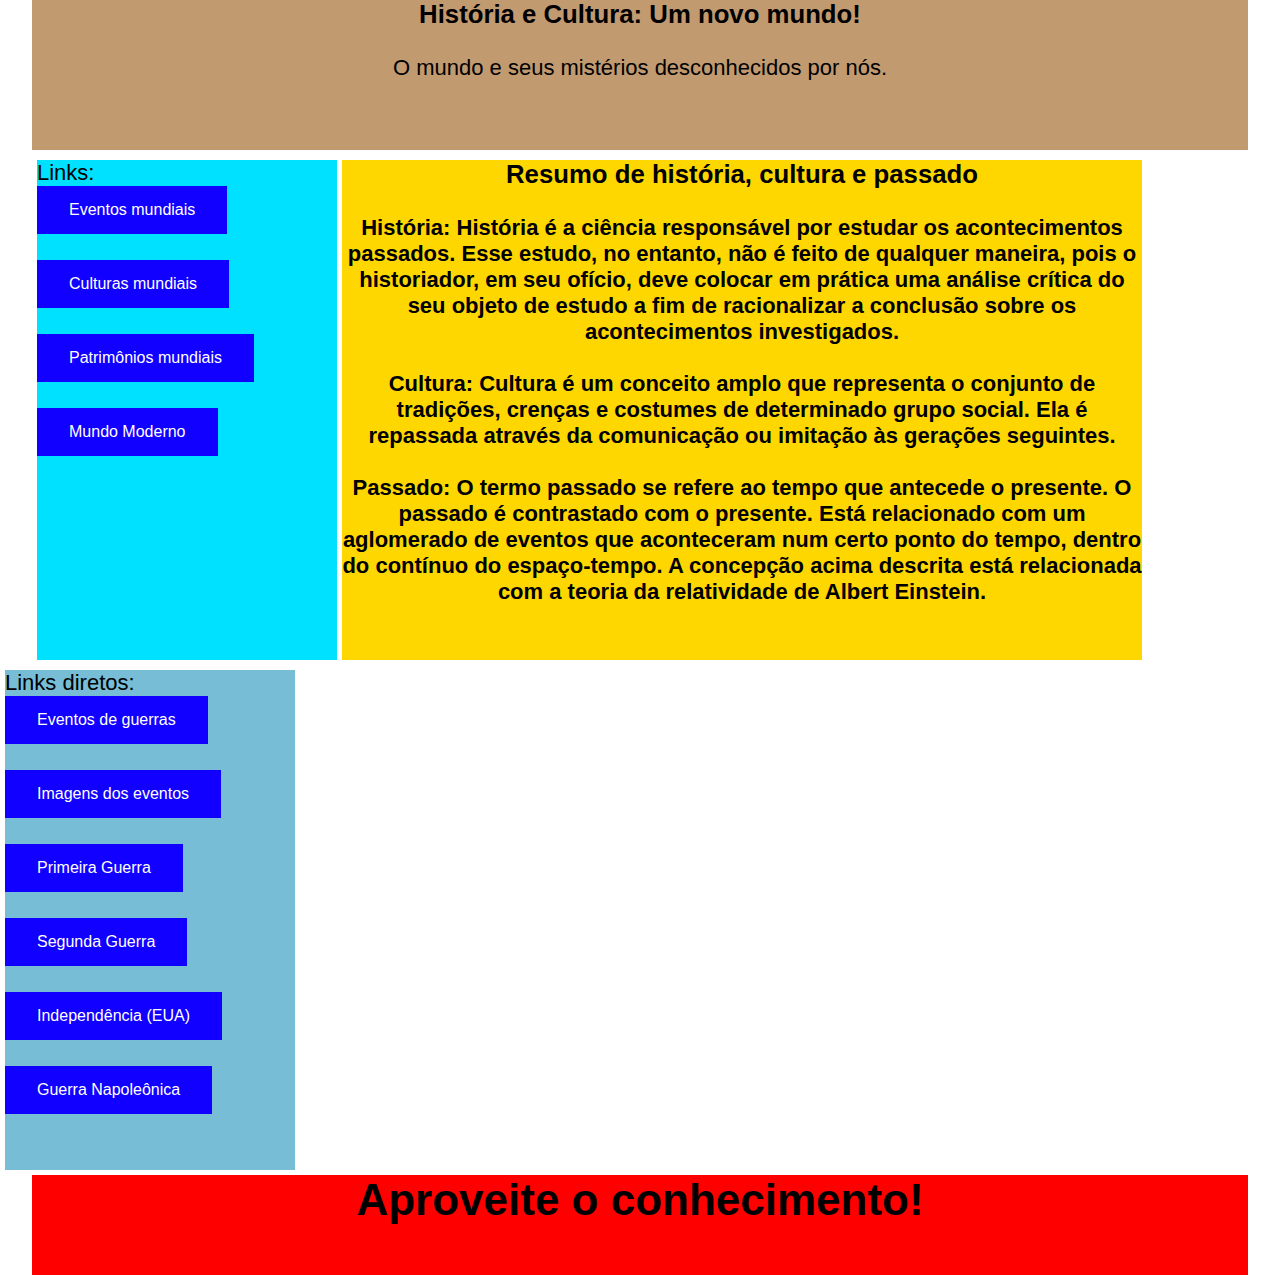
<file: index.html>
<!DOCTYPE html>
    <html>
        <head>
            <meta charset="UTF-8"/>
            <title> Document</title>
            
            <link rel="stylesheet" type="text/css" href="styles.css" media="screen" />

            </title>
        </head>
            <body>
                <head>
                </head>
                    <div id="cabecalho">
                        <h3>História e Cultura: Um novo mundo!</h3>
                        <br>
                    O mundo e seus mistérios desconhecidos por nós.
                    </div>
                
                    <div id="menu">
                            Links:
                        <br>
                    <ul>
                        <a href="eventos.html"><button id="botao">Eventos mundiais</button></a>
                        <br>
                        <br>
                        <a href="culturas.html"><button id="botao">Culturas mundiais</button></a>
                        <br>
                        <br>
                        <a href="patrimonio.html"><button id="botao">Patrimônios mundiais</button></a>
                        <br>
                        <br>
                        <a href="mundomoderno.html"><button id="botao">Mundo Moderno</button></a>
                        <br>
                        <br>
                    </ul>
                    </div>

                    <div id="conteudo">
                        <h3>Resumo de história, cultura e passado</h3>
                        <br>
                        <h4>História: História é a ciência responsável por estudar os acontecimentos passados. Esse estudo, no entanto, não é feito de qualquer maneira, pois o historiador, em seu ofício, deve colocar em prática uma análise crítica do seu objeto de estudo a fim de racionalizar a conclusão sobre os acontecimentos investigados.</h4>
                        <br>
                        <h4>Cultura: Cultura é um conceito amplo que representa o conjunto de tradições, crenças e costumes de determinado grupo social. Ela é repassada através da comunicação ou imitação às gerações seguintes.</h4>
                        <br>
                        <h4>Passado: O termo passado se refere ao tempo que antecede o presente. O passado é contrastado com o presente. Está relacionado com um aglomerado de eventos que aconteceram num certo ponto do tempo, dentro do contínuo do espaço-tempo. A concepção acima descrita está relacionada com a teoria da relatividade de Albert Einstein.</h4>
                        <br>
                    </div>
                    </div>

                    <div id="lado">
                        Links diretos:
                        <br>
                    <ul>
                        <a href="eventosguerra.html"><button id="botao">Eventos de guerras</button></a>
                        <br>
                        <br>
                        <a href="imagenseventos.html"><button id="botao">Imagens dos eventos</button></a>
                        <br>
                        <br>
                        <a href="primeiraguerra.html"><button id="botao">Primeira Guerra</button></a>
                        <br>
                        <br>
                        <a href="segundaguerra.html"><button id="botao">Segunda Guerra</button></a>
                        <br>
                        <br>
                        <a href="independenciaeua.html"><button id="botao">Independência (EUA)</button></a>
                        <br>
                        <br>
                        <a href="guerranapoleonica.html"><button id="botao">Guerra Napoleônica</button></a>
                        <br>
                        <br>
                    </ul>
                    </div>

                    <div id="rodape">
                        <h1> Aproveite o conhecimento!</h1>
                    </div>
                    
            </body>
    </html>
</file>
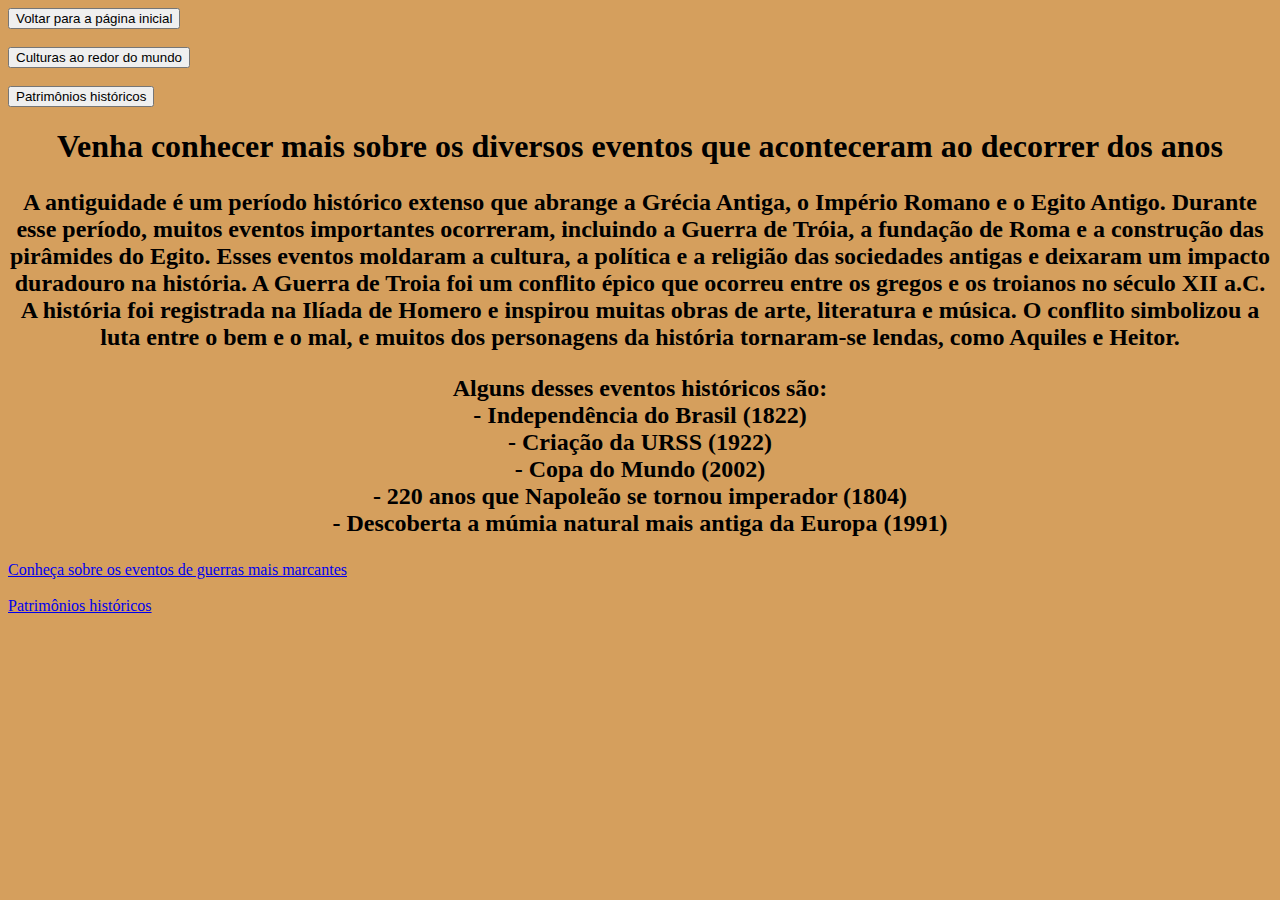
<file: eventos.html>
<!DOCTYPE html>
<html>
    <head>
        <meta charset="UTF-8"/>
        <title>Document</title>
        <style>
            body {
                background-color: #d59f5d;
            }
            
            h1 {
                text-align: center;
            }
            
            h2 {
                text-align: center;
            }

            .img-container {
                text-align: center;
            }
        </style>
    </head>
    <head>
        <meta charset="UTF-8"/>
        <title Document</title>
        </title>
    </head>
    <body>
        <!-- Conteúdo -->
        <body>
            <a href="projeto01.html"><button id="botao">Voltar para a página inicial</button></a>
            <br>
            <br>

            <a href="culturas.html"><button id="botao">Culturas ao redor do mundo</button></a>
            <br>
            <br>

            <a href="patrimonio.html"><button id="botao">Patrimônios históricos</button></a>
        </body>

        <h1>Venha conhecer mais sobre os diversos eventos que aconteceram ao decorrer dos anos</h1>
        <h2><p>A antiguidade é um período histórico extenso que abrange a Grécia Antiga, o Império Romano e o Egito Antigo. Durante esse período, muitos eventos importantes ocorreram, incluindo a Guerra de Tróia, a fundação de Roma e a construção das pirâmides do Egito.
            Esses eventos moldaram a cultura, a política e a religião das sociedades antigas e deixaram um impacto duradouro na história. A Guerra de Troia foi um conflito épico que ocorreu entre os gregos e os troianos no século XII a.C. A história foi registrada na Ilíada de Homero e inspirou muitas obras de arte, literatura e música. O conflito simbolizou a luta entre o bem e o mal, e muitos dos personagens da história tornaram-se lendas, como Aquiles e Heitor.</p></h2>
        <h2><p> Alguns desses eventos históricos são:
            <br>
            - Independência do Brasil (1822)
            <br>
            - Criação da URSS (1922)
            <br>
            - Copa do Mundo (2002)
            <br>
            - 220 anos que Napoleão se tornou imperador (1804)
            <br>
            - Descoberta a múmia natural mais antiga da Europa (1991)
            <br>
        </p></h2>
        <body>
            <a href="eventosguerra.html">Conheça sobre os eventos de guerras mais marcantes</a>
            <br>
            <br>

            <a href="patrimonio.html">Patrimônios históricos</a>
        </body>
    </body>
</html>
</file>
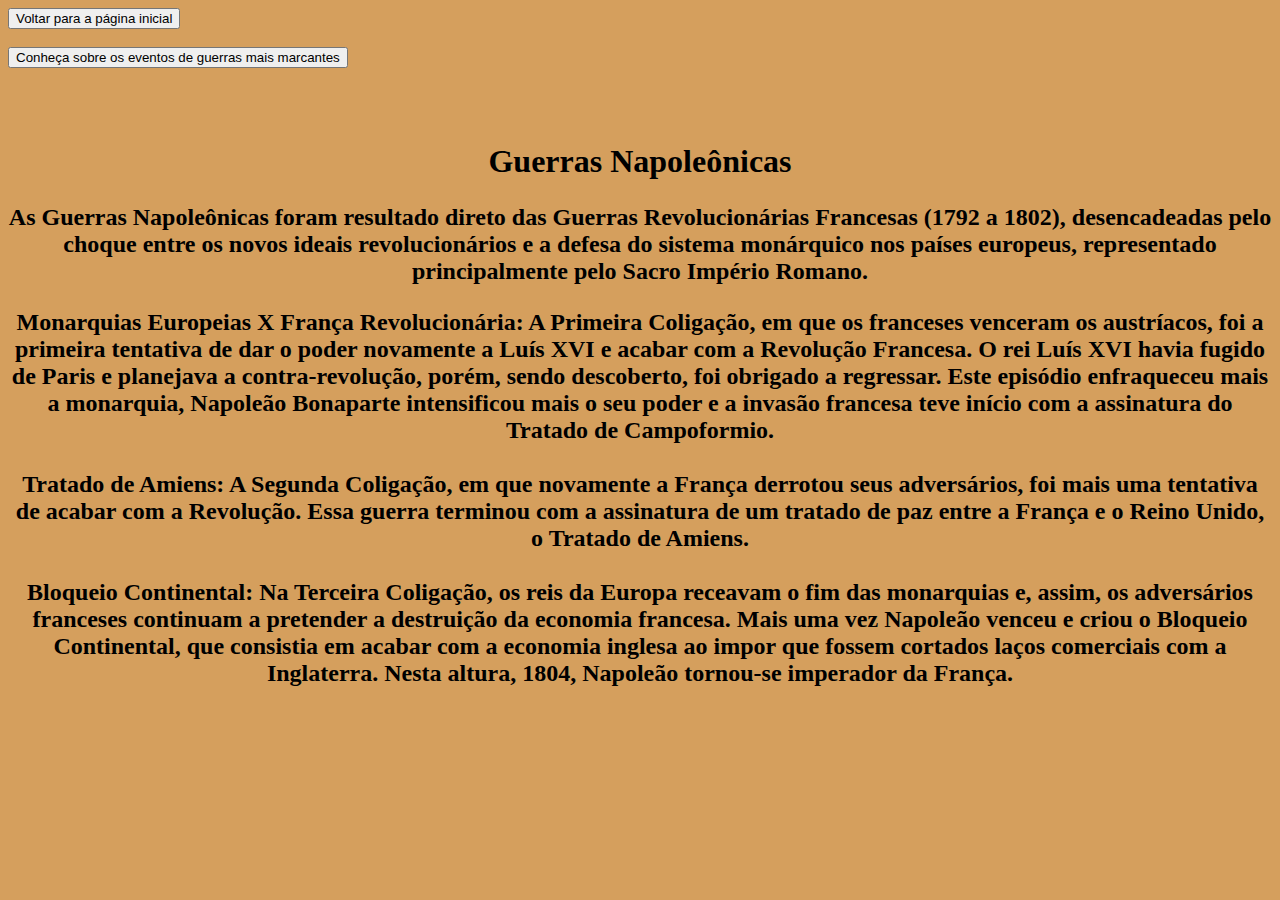
<file: guerranapoleonica.html>
<!DOCTYPE html>
<html>
    <head>
        <meta charset="UTF-8"/>
        <title>Document</title>
        <style>
            body {
                background-color: #d59f5d;
            }
            
            h1 {
                text-align: center;
            }
            
            h2 {
                text-align: center;
            }

            .img-container {
                text-align: center;
            }
        </style>
    </head>
    <head>
        <meta charset="UTF-8"/>
        <title Document</title>
        </title>
    </head>
    <body>
        <!-- Conteúdo -->
        <body>
            <a href="projeto01.html"><button id="botao">Voltar para a página inicial</button></a>
            <br>
            <br>

            <a href="eventosguerra.html"><button id="botao">Conheça sobre os eventos de guerras mais marcantes</button></a>
            <br>
            <br>

            <a href=""></a>
            <br>
            <br>
        </body>
        
        <h1>Guerras Napoleônicas</h1>
        <h2><p>As Guerras Napoleônicas foram resultado direto das Guerras Revolucionárias Francesas (1792 a 1802), desencadeadas pelo choque entre os novos ideais revolucionários e a defesa do sistema monárquico nos países europeus, representado principalmente pelo Sacro Império Romano.</p></h2>
        <h2><p>Monarquias Europeias X França Revolucionária: A Primeira Coligação, em que os franceses venceram os austríacos, foi a primeira tentativa de dar o poder novamente a Luís XVI e acabar com a Revolução Francesa. O rei Luís XVI havia fugido de Paris e planejava a contra-revolução, porém, sendo descoberto, foi obrigado a regressar. Este episódio enfraqueceu mais a monarquia, Napoleão Bonaparte intensificou mais o seu poder e a invasão francesa teve início com a assinatura do Tratado de Campoformio.
            <br>
            <br> 
            Tratado de Amiens: A Segunda Coligação, em que novamente a França derrotou seus adversários, foi mais uma tentativa de acabar com a Revolução. Essa guerra terminou com a assinatura de um tratado de paz entre a França e o Reino Unido, o Tratado de Amiens.
            <br>
            <br>
            Bloqueio Continental: Na Terceira Coligação, os reis da Europa receavam o fim das monarquias e, assim, os adversários franceses continuam a pretender a destruição da economia francesa. Mais uma vez Napoleão venceu e criou o Bloqueio Continental, que consistia em acabar com a economia inglesa ao impor que fossem cortados laços comerciais com a Inglaterra. Nesta altura, 1804, Napoleão tornou-se imperador da França.
            <br>
            <br>
        </p></h2>
    </body>
</html>
</file>
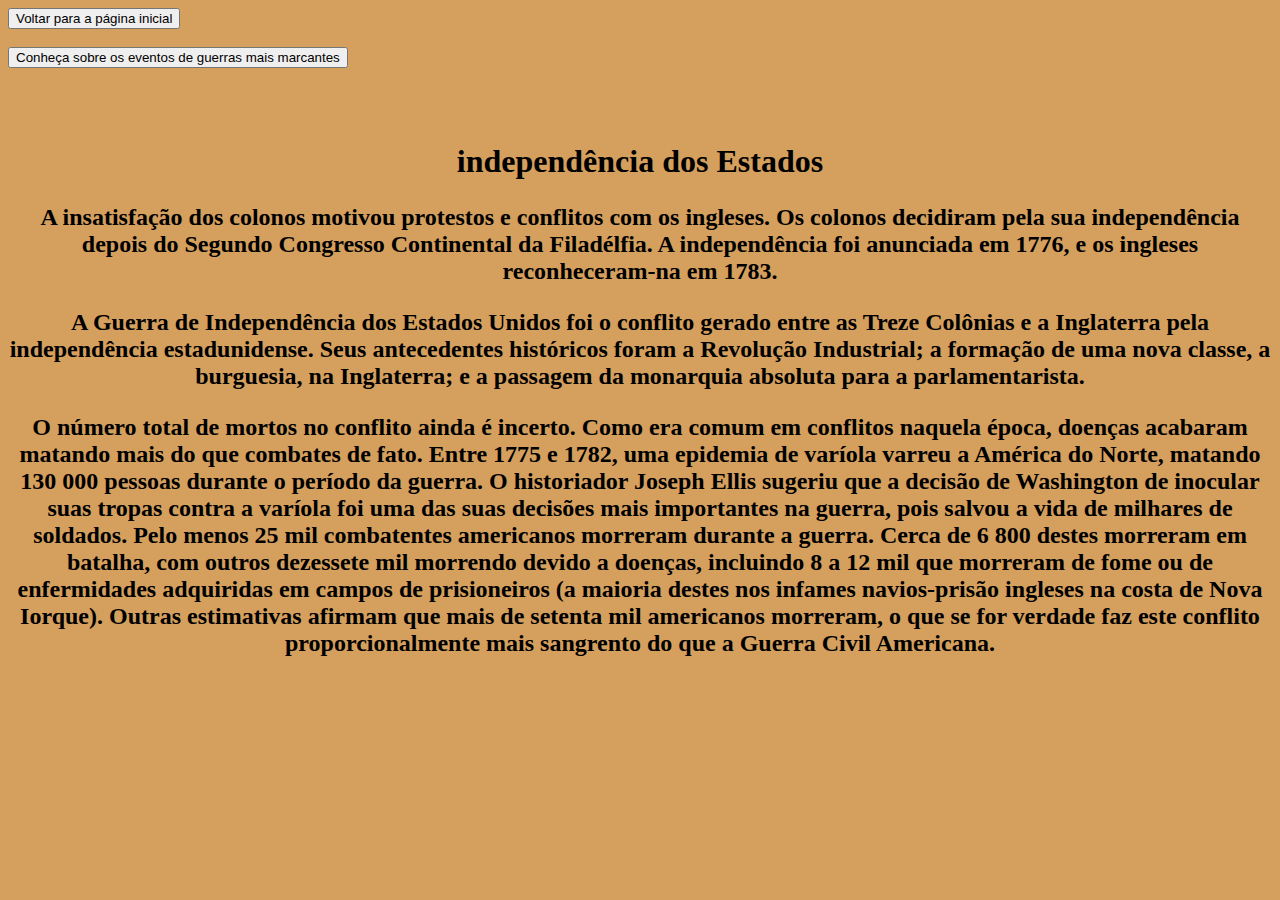
<file: independenciaeua.html>
<!DOCTYPE html>
<html>
    <head>
        <meta charset="UTF-8"/>
        <title>Document</title>
        <style>
            body {
                background-color: #d59f5d;
            }
            
            h1 {
                text-align: center;
            }
            
            h2 {
                text-align: center;
            }

            .img-container {
                text-align: center;
            }
        </style>
    </head>
    <head>
        <meta charset="UTF-8"/>
        <title Document</title>
        </title>
    </head>
    <body>
        <!-- Conteúdo -->
        <body>
            <a href="projeto01.html"><button id="botao">Voltar para a página inicial</button></a>
            <br>
            <br>

            <a href="eventosguerra.html"><button id="botao">Conheça sobre os eventos de guerras mais marcantes</button></a>
            <br>
            <br>

            <a href=""></a>
            <br>
            <br>
        </body>

        <h1>independência dos Estados</h1>
        <h2><p>A insatisfação dos colonos motivou protestos e conflitos com os ingleses. Os colonos decidiram pela sua independência depois do Segundo Congresso Continental da Filadélfia. A independência foi anunciada em 1776, e os ingleses reconheceram-na em 1783.</p></h2>
        <h2><p>A Guerra de Independência dos Estados Unidos foi o conflito gerado entre as Treze Colônias e a Inglaterra pela independência estadunidense. Seus antecedentes históricos foram a Revolução Industrial; a formação de uma nova classe, a burguesia, na Inglaterra; e a passagem da monarquia absoluta para a parlamentarista.</p></h2>
        <h2><p>O número total de mortos no conflito ainda é incerto. Como era comum em conflitos naquela época, doenças acabaram matando mais do que combates de fato. Entre 1775 e 1782, uma epidemia de varíola varreu a América do Norte, matando 130 000 pessoas durante o período da guerra. O historiador Joseph Ellis sugeriu que a decisão de Washington de inocular suas tropas contra a varíola foi uma das suas decisões mais importantes na guerra, pois salvou a vida de milhares de soldados.
            Pelo menos 25 mil combatentes americanos morreram durante a guerra. Cerca de 6 800 destes morreram em batalha, com outros dezessete mil morrendo devido a doenças, incluindo 8 a 12 mil que morreram de fome ou de enfermidades adquiridas em campos de prisioneiros (a maioria destes nos infames navios-prisão ingleses na costa de Nova Iorque). Outras estimativas afirmam que mais de setenta mil americanos morreram, o que se for verdade faz este conflito proporcionalmente mais sangrento do que a Guerra Civil Americana.</p></h2>
        <body>
            <a href=""></a>
            <br>
            <br>

            <a href=""></a>
        </body>
    </body>
</html>
</file>
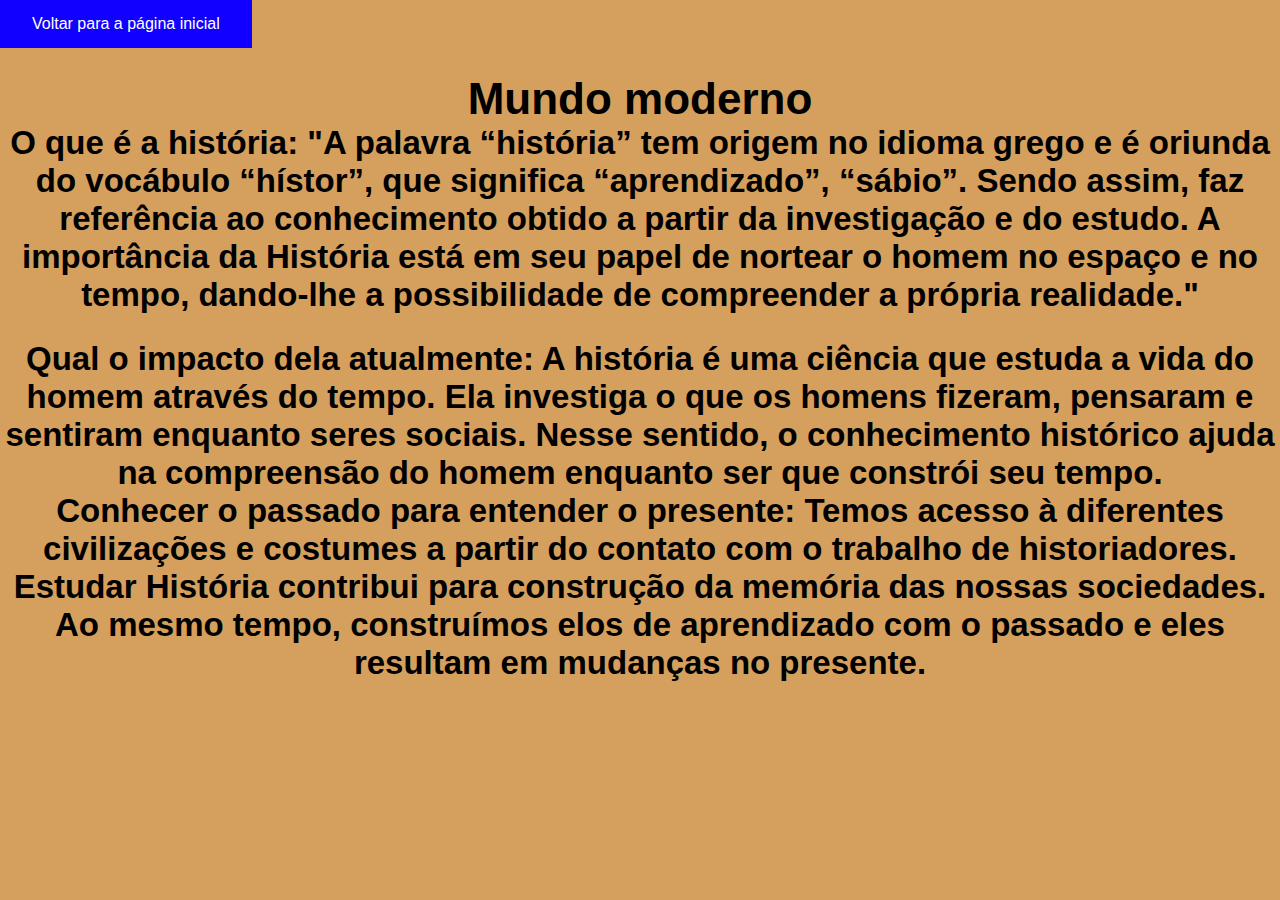
<file: mundomoderno.html>
<!DOCTYPE html>
    <html>
        <head>
            <meta charset="UTF-8"/>
            <title> Document</title>
            
            <link rel="stylesheet" type="text/css" href="styles.css" media="screen" />

            </title>
        </head>
            <body>
                <head>
                </head>
                    
            </body>
    </html><!DOCTYPE html>
    <html>
        <head>
            <meta charset="UTF-8"/>
            <title>Document</title>
            <style>
                body {
                    background-color: #d59f5d;
                }
                
                h1 {
                    text-align: center;
                }
                
                h2 {
                    text-align: center;
                }
    
                .img-container {
                    text-align: center;
                }
            </style>
        </head>
        <head>
            <meta charset="UTF-8"/>
            <title Document</title>
            </title>
        </head>
        <body>
            <!-- Conteúdo -->
            <body>
                <a href="projeto01.html"><button id="botao">Voltar para a página inicial</button></a>
                <br>
                <br>

                <h1>Mundo moderno</h1>
            <h2><p> O que é a história: "A palavra “história” tem origem no idioma grego e é oriunda do vocábulo “hístor”, que significa “aprendizado”, “sábio”. Sendo assim, faz referência ao conhecimento obtido a partir da investigação e do estudo. A importância da História está em seu papel de nortear o homem no espaço e no tempo, dando-lhe a possibilidade de compreender a própria realidade."                <br>
                </p></h2>
                <br>
                <h2><p>Qual o impacto dela atualmente: A história é uma ciência que estuda a vida do homem através do tempo. Ela investiga o que os homens fizeram, pensaram e sentiram enquanto seres sociais. Nesse sentido, o conhecimento histórico ajuda na compreensão do homem enquanto ser que constrói seu tempo.
                    <br>
            <h2><p> Conhecer o passado para entender o presente: Temos acesso à diferentes civilizações e costumes a partir do contato com o trabalho de historiadores. Estudar História contribui para construção da memória das nossas sociedades. Ao mesmo tempo, construímos elos de aprendizado com o passado e eles resultam em mudanças no presente.
                <br>
                </p></h2>
                    
            <body>
        </body>
    </html>
</file>
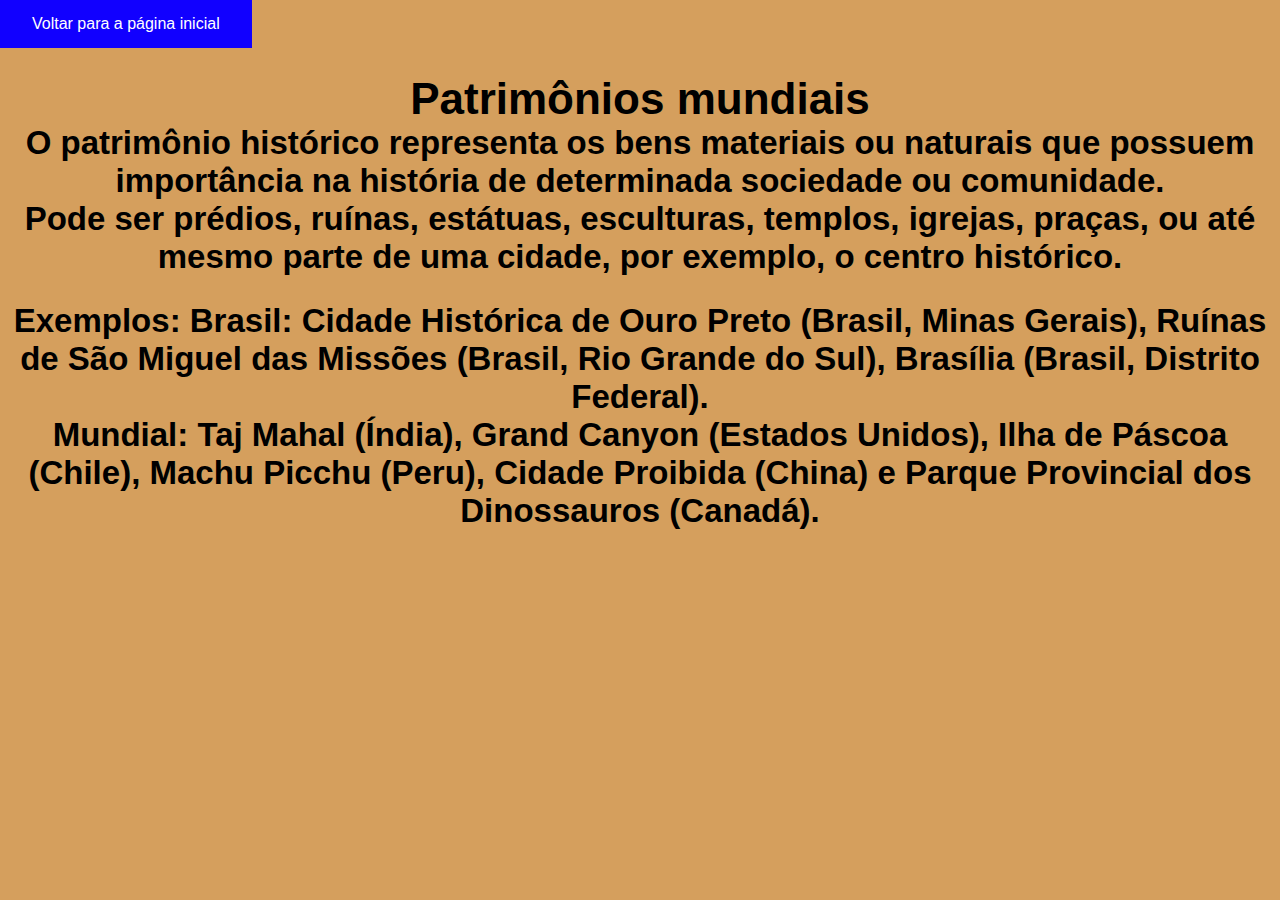
<file: patrimonio.html>
<!DOCTYPE html>
    <html>
        <head>
            <meta charset="UTF-8"/>
            <title> Document</title>
            
            <link rel="stylesheet" type="text/css" href="styles.css" media="screen" />

            </title>
        </head>
            <body>
                <head>
                </head>
                    
            </body>
    </html><!DOCTYPE html>
    <html>
        <head>
            <meta charset="UTF-8"/>
            <title>Document</title>
            <style>
                body {
                    background-color: #d59f5d;
                }
                
                h1 {
                    text-align: center;
                }
                
                h2 {
                    text-align: center;
                }
    
                .img-container {
                    text-align: center;
                }
            </style>
        </head>
        <head>
            <meta charset="UTF-8"/>
            <title Document</title>
            </title>
        </head>
        <body>
            <!-- Conteúdo -->
            <body>
                <a href="projeto01.html"><button id="botao">Voltar para a página inicial</button></a>
                <br>
                <br>

                <h1>Patrimônios mundiais</h1>
            <h2><p>O patrimônio histórico representa os bens materiais ou naturais que possuem importância na história de determinada sociedade ou comunidade.
                <br>
                Pode ser prédios, ruínas, estátuas, esculturas, templos, igrejas, praças, ou até mesmo parte de uma cidade, por exemplo, o centro histórico.</p></h2>
                <br>
                <h2><p>Exemplos:
                    Brasil:
                    Cidade Histórica de Ouro Preto (Brasil, Minas Gerais), Ruínas de São Miguel das Missões (Brasil, Rio Grande do Sul), Brasília (Brasil, Distrito Federal).
                    <br>
                    Mundial:
                    Taj Mahal (Índia), Grand Canyon (Estados Unidos), Ilha de Páscoa (Chile), Machu Picchu (Peru), Cidade Proibida (China) e Parque Provincial dos Dinossauros (Canadá).
            <body>
        </body>
    </html>
</file>
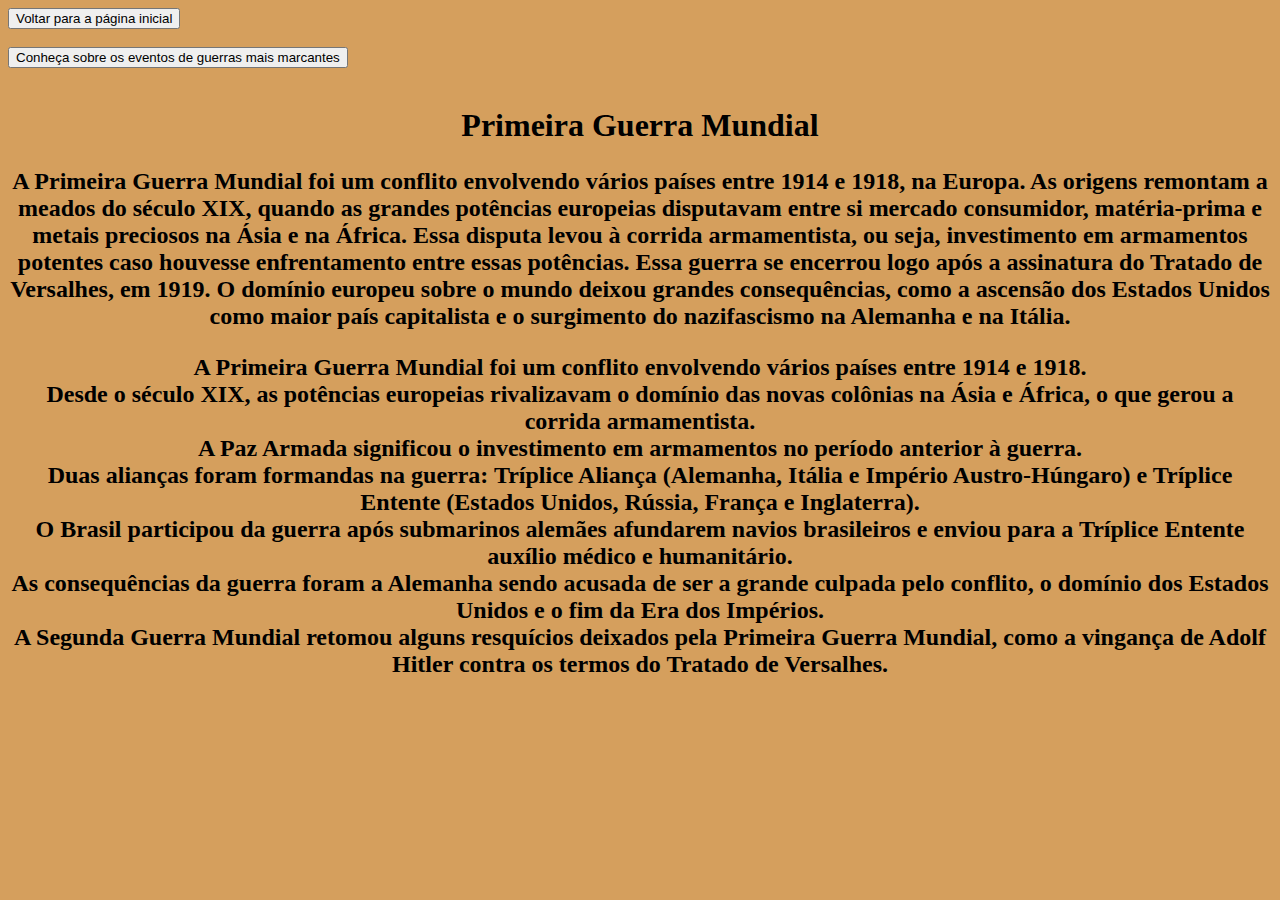
<file: primeiraguerra.html>
<!DOCTYPE html>
<html>
    <head>
        <meta charset="UTF-8"/>
        <title>Document</title>
        <style>
            body {
                background-color: #d59f5d;
            }
            
            h1 {
                text-align: center;
            }
            
            h2 {
                text-align: center;
            }

            .img-container {
                text-align: center;
            }
        </style>
    </head>
    <head>
        <meta charset="UTF-8"/>
        <title Document</title>
        </title>
    </head>
    <body>
        <!-- Conteúdo -->
        <body>
            <a href="projeto01.html"><button id="botao">Voltar para a página inicial</button></a>
            <br>
            <br>

            <a href="eventosguerra.html"><button id="botao">Conheça sobre os eventos de guerras mais marcantes</button></a>
            <br>
            <br>
        </body>

        <h1>Primeira Guerra Mundial</h1>
        <h2><p>A Primeira Guerra Mundial foi um conflito envolvendo vários países entre 1914 e 1918, na Europa. As origens remontam a meados do século XIX, quando as grandes potências europeias disputavam entre si mercado consumidor, matéria-prima e metais preciosos na Ásia e na África. Essa disputa levou à corrida armamentista, ou seja, investimento em armamentos potentes caso houvesse enfrentamento entre essas potências.

            Essa guerra se encerrou logo após a assinatura do Tratado de Versalhes, em 1919. O domínio europeu sobre o mundo deixou grandes consequências, como a ascensão dos Estados Unidos como maior país capitalista e o surgimento do nazifascismo na Alemanha e na Itália.</p></h2>
        <h2><p>A Primeira Guerra Mundial foi um conflito envolvendo vários países entre 1914 e 1918.
            <br>
            Desde o século XIX, as potências europeias rivalizavam o domínio das novas colônias na Ásia e África, o que gerou a corrida armamentista.
            <br>
            A Paz Armada significou o investimento em armamentos no período anterior à guerra.
            <br>
            Duas alianças foram formandas na guerra: Tríplice Aliança (Alemanha, Itália e Império Austro-Húngaro) e Tríplice Entente (Estados Unidos, Rússia, França e Inglaterra).
            <br>
            O Brasil participou da guerra após submarinos alemães afundarem navios brasileiros e enviou para a Tríplice Entente auxílio médico e humanitário.
            <br>
            As consequências da guerra foram a Alemanha sendo acusada de ser a grande culpada pelo conflito, o domínio dos Estados Unidos e o fim da Era dos Impérios.
            <br>
            A Segunda Guerra Mundial retomou alguns resquícios deixados pela Primeira Guerra Mundial, como a vingança de Adolf Hitler contra os termos do Tratado de Versalhes. 
            <br>
        </p></h2>
    </body>
</html>
</file>
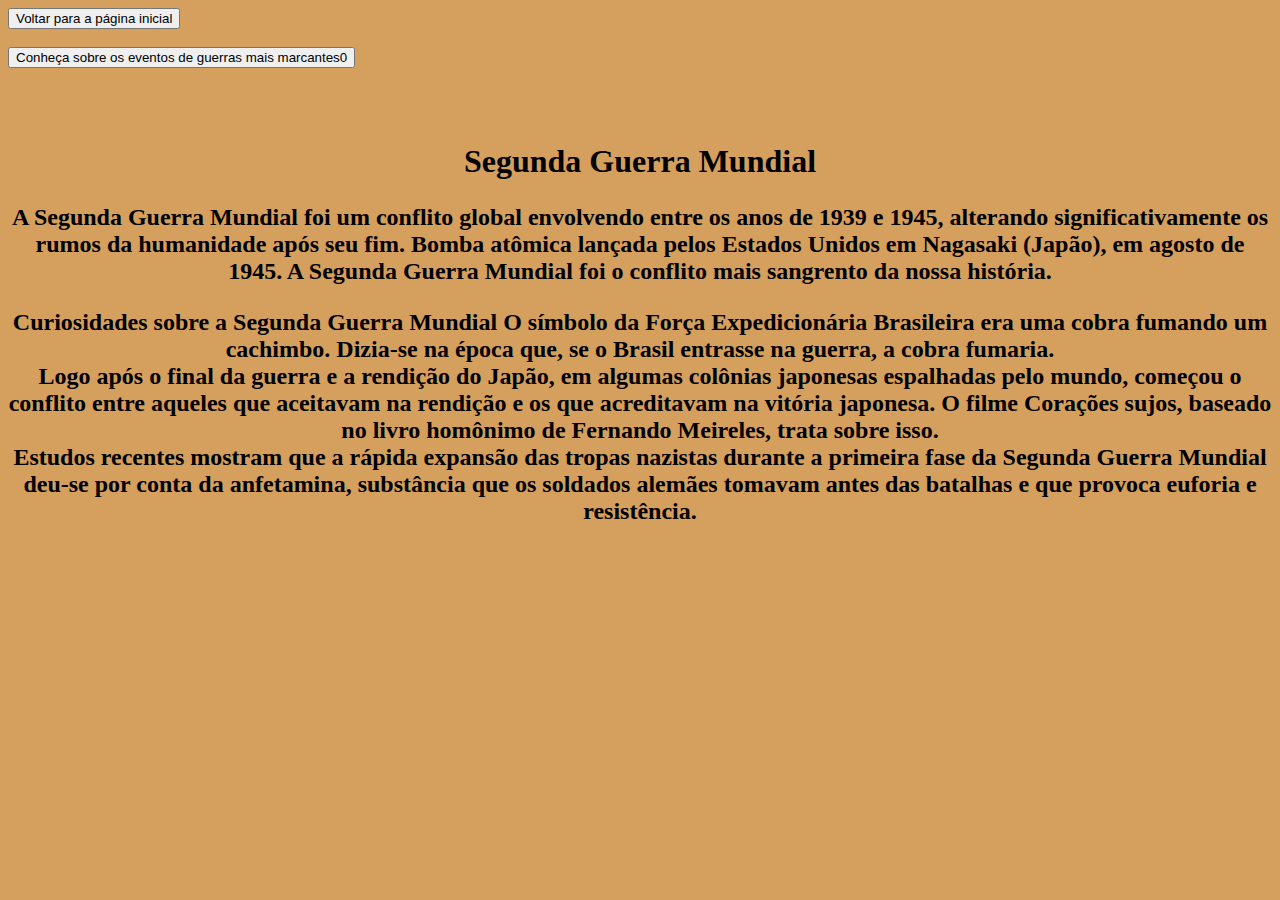
<file: segundaguerra.html>
<!DOCTYPE html>
<html>
    <head>
        <meta charset="UTF-8"/>
        <title>Document</title>
        <style>
            body {
                background-color: #d59f5d;
            }
            
            h1 {
                text-align: center;
            }
            
            h2 {
                text-align: center;
            }

            .img-container {
                text-align: center;
            }
        </style>
    </head>
    <head>
        <meta charset="UTF-8"/>
        <title Document</title>
        </title>
    </head>
    <body>
        <!-- Conteúdo -->
        <body>
            <a href="projeto01.html"><button id="botao">Voltar para a página inicial</button></a>
            <br>
            <br>

            <a href="eventosguerra.html"><button id="botao">Conheça sobre os eventos de guerras mais marcantes0</button></a>
            <br>
            <br>

            <a href=""></a>
            <br>
            <br>
        </body>

        <h1>Segunda Guerra Mundial</h1>
        <h2><p>A Segunda Guerra Mundial foi um conflito global envolvendo entre os anos de 1939 e 1945, alterando significativamente os rumos da humanidade após seu fim. Bomba atômica lançada pelos Estados Unidos em Nagasaki (Japão), em agosto de 1945. A Segunda Guerra Mundial foi o conflito mais sangrento da nossa história.</p></h2>
        <h2><p>Curiosidades sobre a Segunda Guerra Mundial
            O símbolo da Força Expedicionária Brasileira era uma cobra fumando um cachimbo. Dizia-se na época que, se o Brasil entrasse na guerra, a cobra fumaria.
            <br>
            Logo após o final da guerra e a rendição do Japão, em algumas colônias japonesas espalhadas pelo mundo, começou o conflito entre aqueles que aceitavam na rendição e os que acreditavam na vitória japonesa. O filme Corações sujos, baseado no livro homônimo de Fernando Meireles, trata sobre isso.
            <br>
            Estudos recentes mostram que a rápida expansão das tropas nazistas durante a primeira fase da Segunda Guerra Mundial deu-se por conta da anfetamina, substância que os soldados alemães tomavam antes das batalhas e que provoca euforia e resistência. 
            <br>
        </p></h2>
        <body>
            <a href=""></a>
            <br>
            <br>

            <a href=""></a>
        </body>
    </body>
</html>
</file>
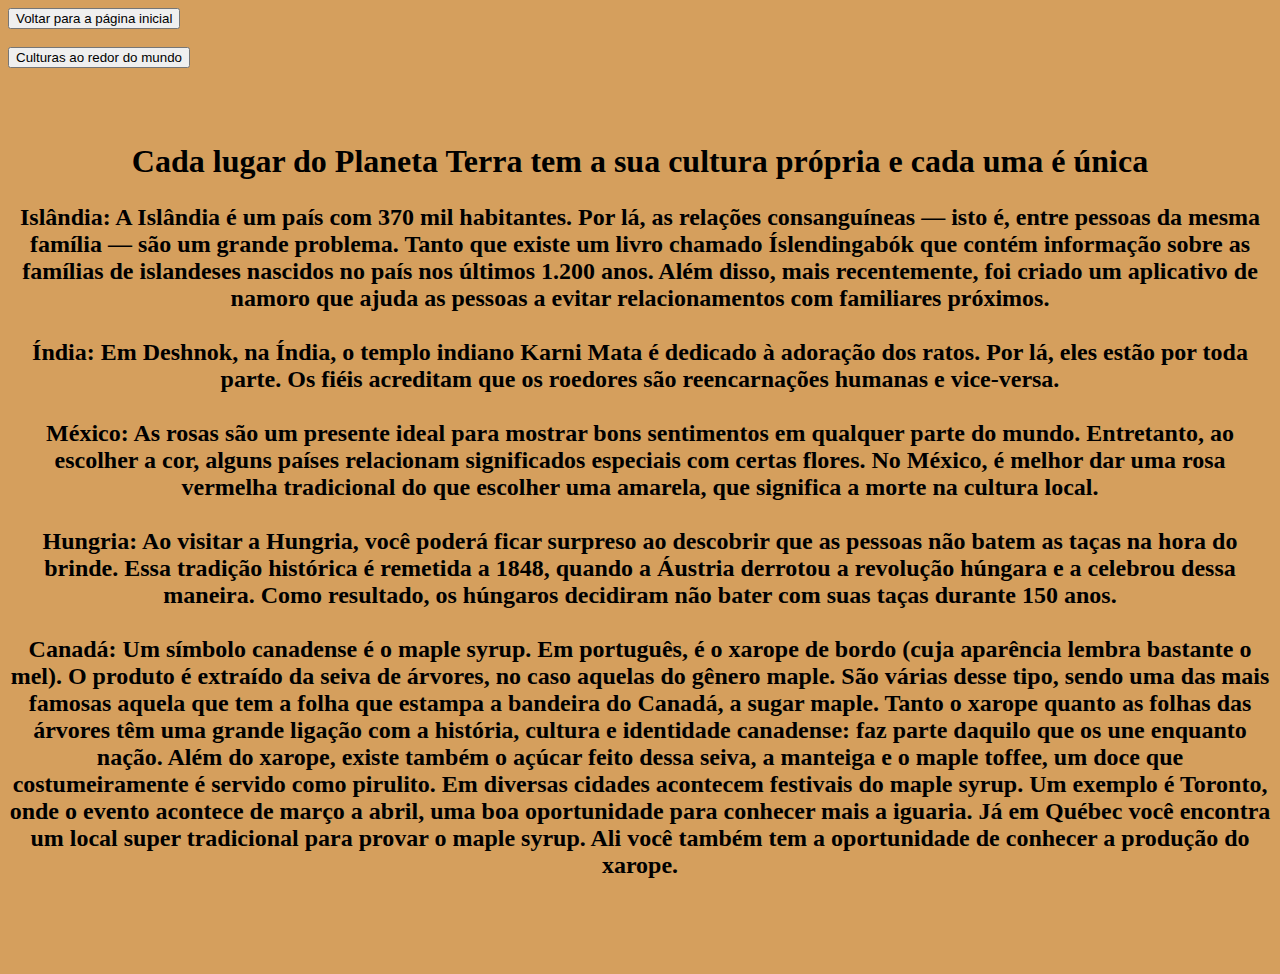
<file: tiposcultura.html>
<!DOCTYPE html>
<html>
    <head>
        <meta charset="UTF-8"/>
        <title>Document</title>
        <style>
            body {
                background-color: #d59f5d;
            }
            
            h1 {
                text-align: center;
            }
            
            h2 {
                text-align: center;
            }

            .img-container {
                text-align: center;
            }
        </style>
    </head>
    <head>
        <meta charset="UTF-8"/>
        <title Document</title>
        </title>
    </head>
    <body>
        <!-- Conteúdo -->
        <body>
            <a href="projeto01.html"><button id="botao">Voltar para a página inicial</button></a>
            <br>
            <br>

            <a href="culturas.html"><button id="botao">Culturas ao redor do mundo</button></a>
            <br>
            <br>

            <a href=""></a>
            <br>
            <br>
        </body>

        <h1>Cada lugar do Planeta Terra tem a sua cultura própria e cada uma é única</h1>
        <h2><p>Islândia: A Islândia é um país com 370 mil habitantes. Por lá, as relações consanguíneas — isto é, entre pessoas da mesma família — são um grande problema. Tanto que existe um livro chamado Íslendingabók que contém informação sobre as famílias de islandeses nascidos no país nos últimos 1.200 anos. Além disso, mais recentemente, foi criado um aplicativo de namoro que ajuda as pessoas a evitar relacionamentos com familiares próximos.
            <br>
            <br>   
            Índia: Em Deshnok, na Índia, o templo indiano Karni Mata é dedicado à adoração dos ratos. Por lá, eles estão por toda parte. Os fiéis acreditam que os roedores são reencarnações humanas e vice-versa.
            <br>
            <br>
            México: As rosas são um presente ideal para mostrar bons sentimentos em qualquer parte do mundo. Entretanto, ao escolher a cor, alguns países relacionam significados especiais com certas flores. No México, é melhor dar uma rosa vermelha tradicional do que escolher uma amarela, que significa a morte na cultura local.
            <br>
            <br>
            Hungria: Ao visitar a Hungria, você poderá ficar surpreso ao descobrir que as pessoas não batem as taças na hora do brinde. Essa tradição histórica é remetida a 1848, quando a Áustria derrotou a revolução húngara e a celebrou dessa maneira. Como resultado, os húngaros decidiram não bater com suas taças durante 150 anos.
            <br>
            <br>
            Canadá: Um símbolo canadense é o maple syrup. Em português, é o xarope de bordo (cuja aparência lembra bastante o mel). O produto é extraído da seiva de árvores, no caso aquelas do gênero maple. São várias desse tipo, sendo uma das mais famosas aquela que tem a folha que estampa a bandeira do Canadá, a sugar maple.
            Tanto o xarope quanto as folhas das árvores têm uma grande ligação com a história, cultura e identidade canadense: faz parte daquilo que os une enquanto nação. Além do xarope, existe também o açúcar feito dessa seiva, a manteiga e o maple toffee, um doce que costumeiramente é servido como pirulito.
            Em diversas cidades acontecem festivais do maple syrup. Um exemplo é Toronto, onde o evento acontece de março a abril, uma boa oportunidade para conhecer mais a iguaria. Já em Québec você encontra um local super tradicional para provar o maple syrup. Ali você também tem a oportunidade de conhecer a produção do xarope.
            <br>
            <br>
        </p></h2>
        
        <h2><p> 
            
        </p></h2>
        <body>
            <a href="culturas.html"></a>
            <br>
            <br>

            <a href=""></a>
        </body>
    </body>
</html>
</file>
<file: styles.css>
*{
    margin: 0;
    padding: 0;
}

body{
    font-family: Arial, Helvetica, sans-serif;
    font-size: 22px;
}


#cabecalho{
    height: 150px;
    background-color: #c29a70;
    width: 95%;
    margin: 0 auto;
    text-align: center;
}

#menu{
    height: 500px;
    width: 300px;
    background-color: #00e1ff;
    float: left;
    margin-left: 37px;
    margin-top: 10px;
}

#conteudo{
    height: 500px;
    width: 800px;
    background-color: gold;
    float: left;
    margin-top: 10px;
    margin-left: 5px;
    text-align: center;
}

#lado{
    height: 500px;
    width: 290px;
    background-color: #76bdd5;
    float: left;
    margin-left: 5px;
    margin-top: 10px;
    margin-block-end: 5px;
}

#rodape{
    height: 100px;
    /*width: 300px;*/
    background-color: #ff0000;
    clear: both;
    width: 95%;
    margin: 0 auto;
    text-align: center;
}
#botao {
    background-color: #1100ff;
    border: none;
    color: rgb(255, 255, 255);
    padding: 15px 32px;
    text-align: center;
    text-decoration: none;
    display: inline-block;
    font-size: 16px;
  }
</file>
